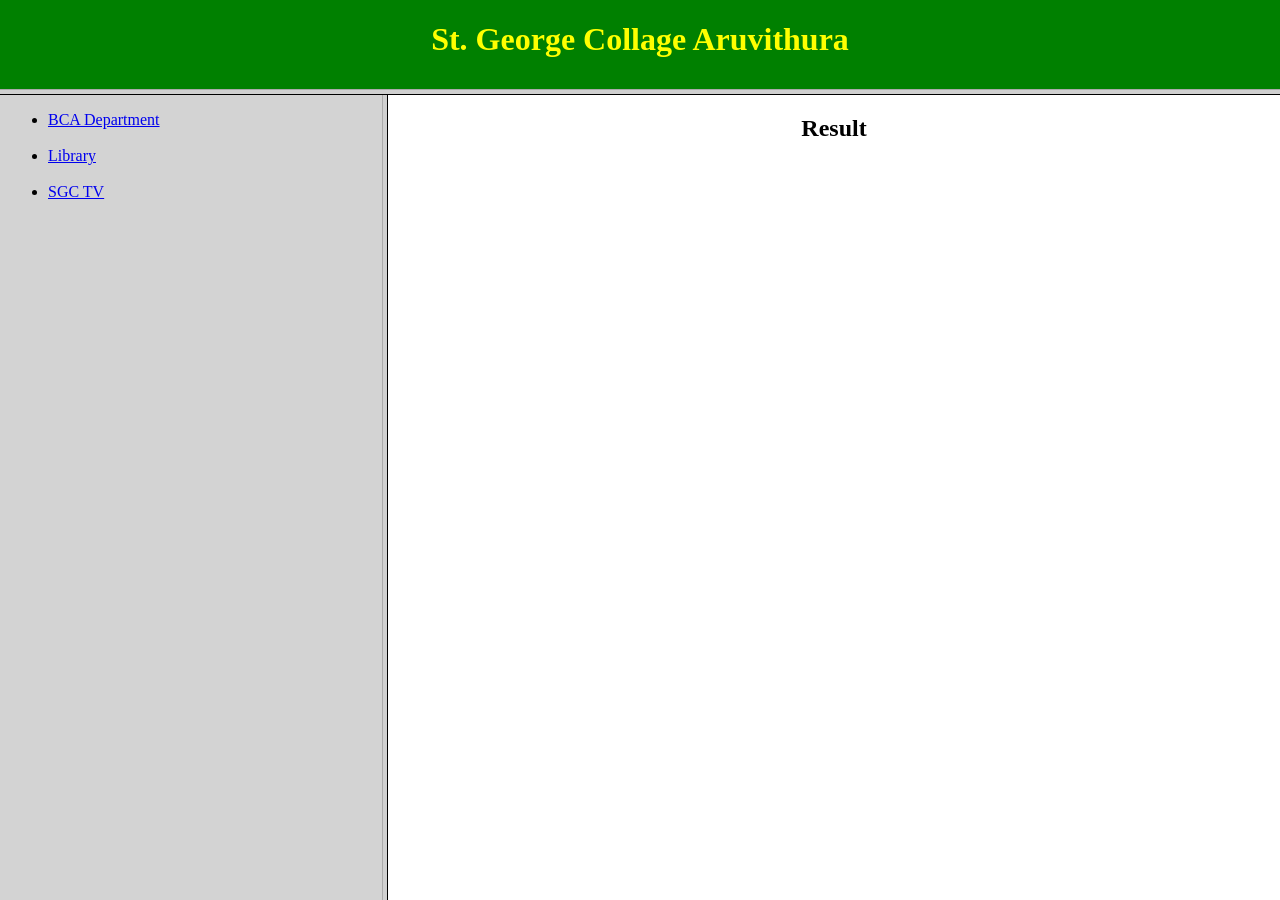
<file: weblab/index.html>
<!DOCTYPE html>
<html>
<head>
    <title>frame</title>
</head>
<frameset rows="10%,90%">
	<frame name="header" src="header_frame.html">
	<frameset cols="30%,70%">
		<frame name="left" src="leftframe.html">
		<frame name="right" src="rightframe.html">
	</frameset>
</frameset>
</html>
</file>
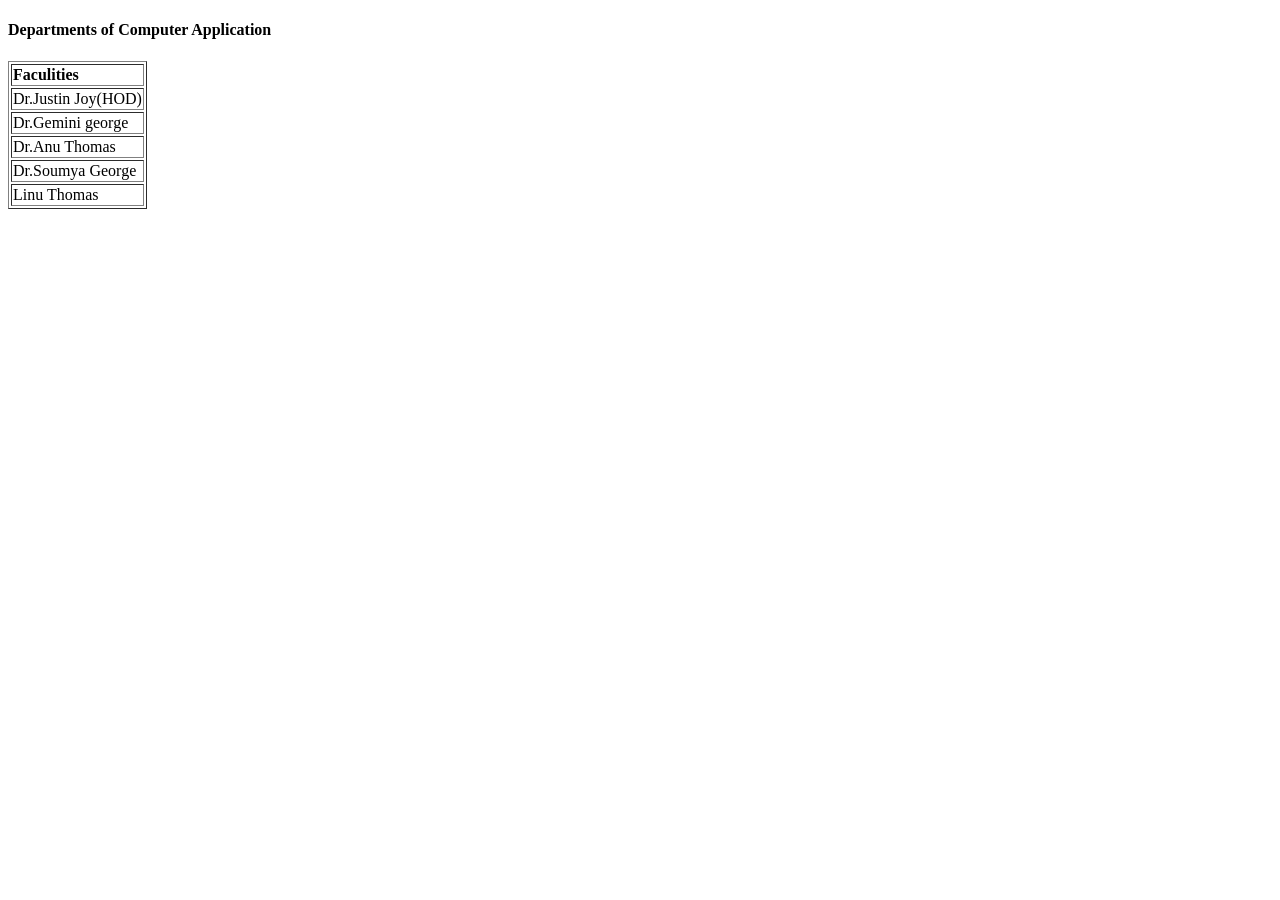
<file: weblab/bca.html>
<!DOCTYPE html>
<html>
<head>
</head>
<body>
	<h4>Departments of Computer Application</h4>
	<table border="1">
	<tr>
		<td><b>Faculities</b><br></td>
	</tr>
	<tr>
		<td>Dr.Justin Joy(HOD)<br></td>
	</tr>
	<tr>
		<td>Dr.Gemini george<br></td>
	</tr>
	<tr>
		<td>Dr.Anu Thomas<br></td>
	</tr>
	<tr>
		<td>Dr.Soumya George<br></td>
	</tr>
	<tr>
		<td>Linu Thomas<br></td>
	</tr>
	</table>
</body>
</html>
</file>
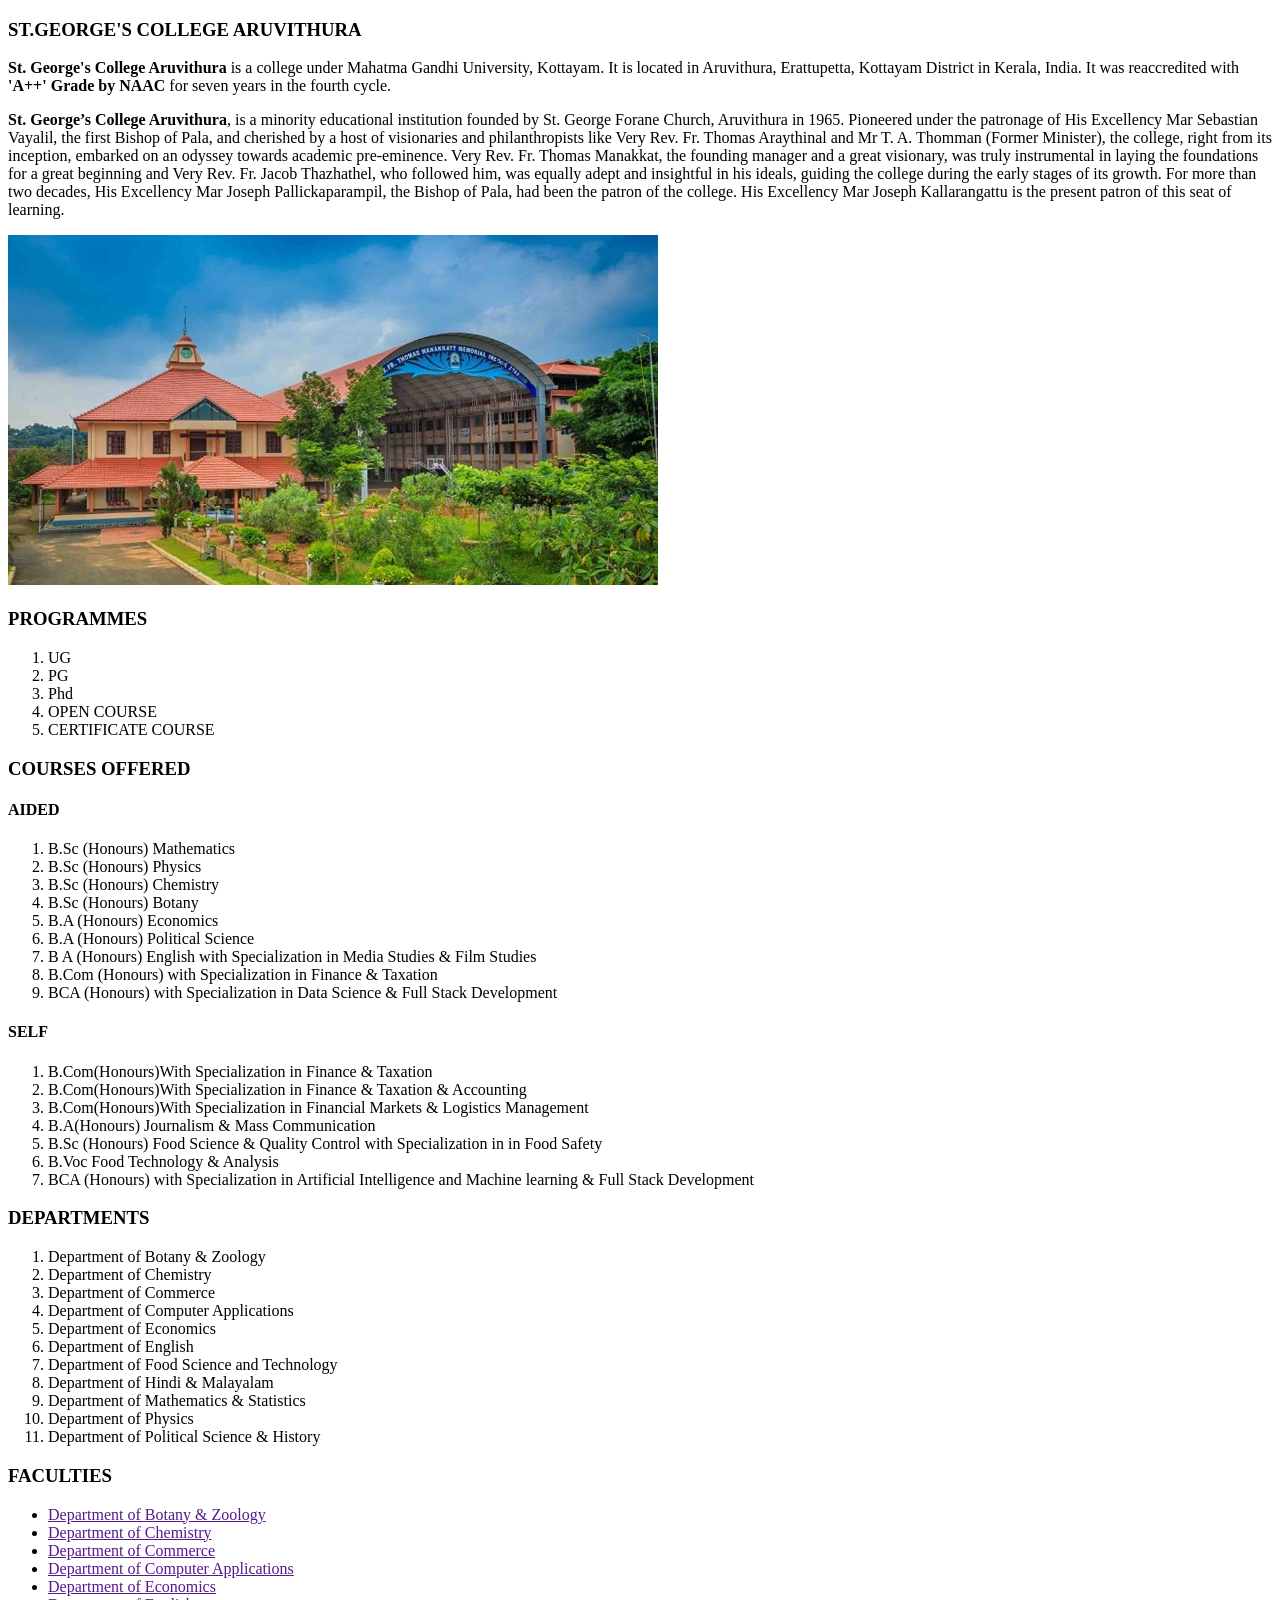
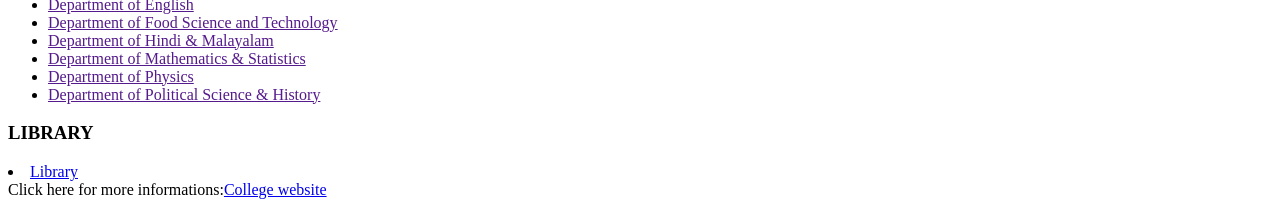
<file: weblab/college website all.html>
<!DOCTYPE html>

<html>

<head>
	<title>College</title>
</head>

<body>
<h3>ST.GEORGE'S COLLEGE ARUVITHURA</h3>
<p><strong>St. George's College Aruvithura</strong> is a college under Mahatma Gandhi University, Kottayam. It is located in Aruvithura, Erattupetta, Kottayam District in Kerala, India. It was reaccredited with <strong>'A++' Grade by NAAC</strong> for seven years in the fourth cycle.</p>
<p><strong>St. George’s College Aruvithura</strong>, is a minority educational institution founded by St. George Forane Church, Aruvithura in 1965. Pioneered under the patronage of His Excellency Mar Sebastian Vayalil, the first Bishop of Pala, and cherished by a host of visionaries and philanthropists like Very Rev. Fr. Thomas Araythinal and Mr T. A. Thomman (Former Minister), the college, right from its inception, embarked on an odyssey towards academic pre-eminence. Very Rev. Fr. Thomas Manakkat, the founding manager and a great visionary, was truly instrumental in laying the foundations for a great beginning and Very Rev. Fr. Jacob Thazhathel, who followed him, was equally adept and insightful in his ideals, guiding the college during the early stages of its growth. For more than two decades, His Excellency Mar Joseph Pallickaparampil, the Bishop of Pala, had been the patron of the college. His Excellency Mar Joseph Kallarangattu is the present patron of this seat of learning.</p>
<img src="sgc.jpg" height="350" width="650"alt="college image">
<h3>PROGRAMMES</h3>
<ol>
	<li>UG</li>
	<li>PG</li>
	<li>Phd</li>
	<li>OPEN COURSE</li>
	<li>CERTIFICATE COURSE</li>
</ol>
<h3>COURSES OFFERED</h3>

<h4>AIDED</h4>
<ol>
	<li>B.Sc (Honours) Mathematics</li>
	<li>B.Sc (Honours) Physics</li>
	<li>B.Sc (Honours) Chemistry</li>
	<li>B.Sc (Honours) Botany</li>
	<li>B.A (Honours) Economics</li>
	<li>B.A (Honours) Political Science</li>
	<li>B A (Honours) English with Specialization in Media Studies & Film Studies</li>
	<li>B.Com (Honours) with Specialization in Finance & Taxation</li>
	<li>BCA (Honours) with Specialization in Data Science & Full Stack Development</li>
</ol>

<h4>SELF</h4>
<ol>
	<li>B.Com(Honours)With Specialization in Finance & Taxation</li>
	<li>B.Com(Honours)With Specialization in Finance & Taxation & Accounting</li>
	<li>B.Com(Honours)With Specialization in Financial Markets & Logistics Management</li>
	<li>B.A(Honours) Journalism & Mass Communication</li>
	<li>B.Sc (Honours) Food Science & Quality Control with Specialization in in Food Safety</li>
	<li>B.Voc Food Technology & Analysis</li>
	<li>BCA (Honours) with Specialization in Artificial Intelligence and Machine learning & Full Stack Development</li>
</ol>

<h3>DEPARTMENTS</h3>

<ol>
	<li>Department of Botany & Zoology</li>
	<li>Department of Chemistry</li>
	<li>Department of Commerce</li>
	<li>Department of Computer Applications</li>
	<li>Department of Economics</li>
	<li>Department of English</li>
	<li>Department of Food Science and Technology</li>
	<li>Department of Hindi & Malayalam</li>
	<li>Department of Mathematics & Statistics</li>
	<li>Department of Physics</li>
	<li>Department of Political Science & History</li>
</ol>

<h3>FACULTIES</h3>

<ul>
	<li><a href="">Department of Botany & Zoology</a></li>
	<li><a href="">Department of Chemistry</a></li>
	<li><a href="">Department of Commerce</a></li>
	<li><a href="">Department of Computer Applications</a></li>
	<li><a href="">Department of Economics</a></li>
	<li><a href="">Department of English</a></li>
	<li><a href="">Department of Food Science and Technology</a></li>
	<li><a href="">Department of Hindi & Malayalam</a></li>
	<li><a href="">Department of Mathematics & Statistics</a></li>
	<li><a href="">Department of Physics</a></li>
	<li><a href="">Department of Political Science & History</a></li>
</ul>
<h3>LIBRARY</h3>
</body>
<li><a href="https://sgcaruvithura.ac.in/library">Library</a></li></ul>
Click here for more informations:<a href="https://sgcaruvithura.ac.in/index.html">College website</a>
</html>
</file>
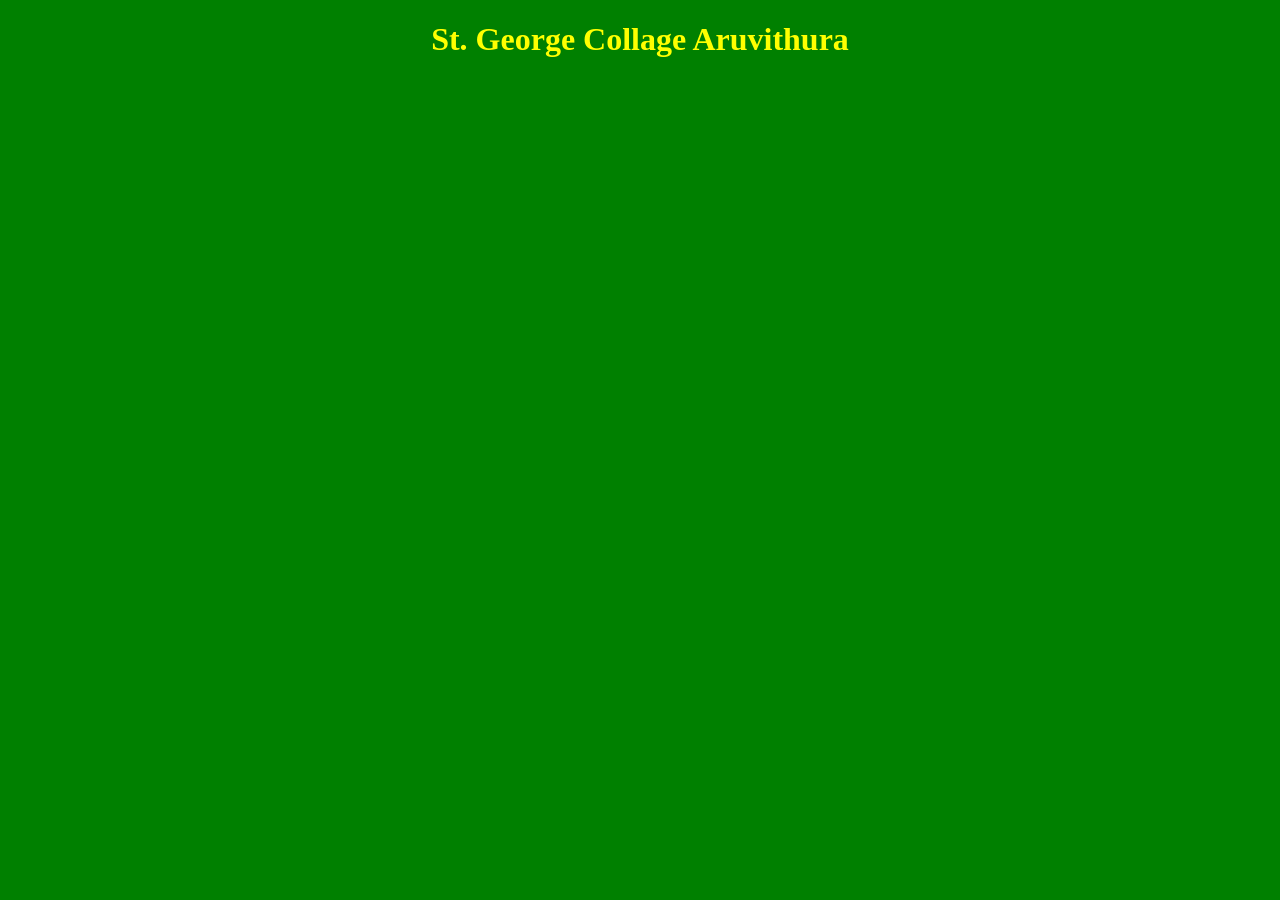
<file: weblab/header_frame.html>
<!DOCTYPE html>
<html>
<head>
	<title>Heading</title>
	<style>
		h1 {
			text-align:center;
			color:yellow;
		}
		body {
			background-color:green
		}
	</style>
</head>	
<body>
   <h1>St. George Collage Aruvithura</h1>
</body>
</html>
</file>
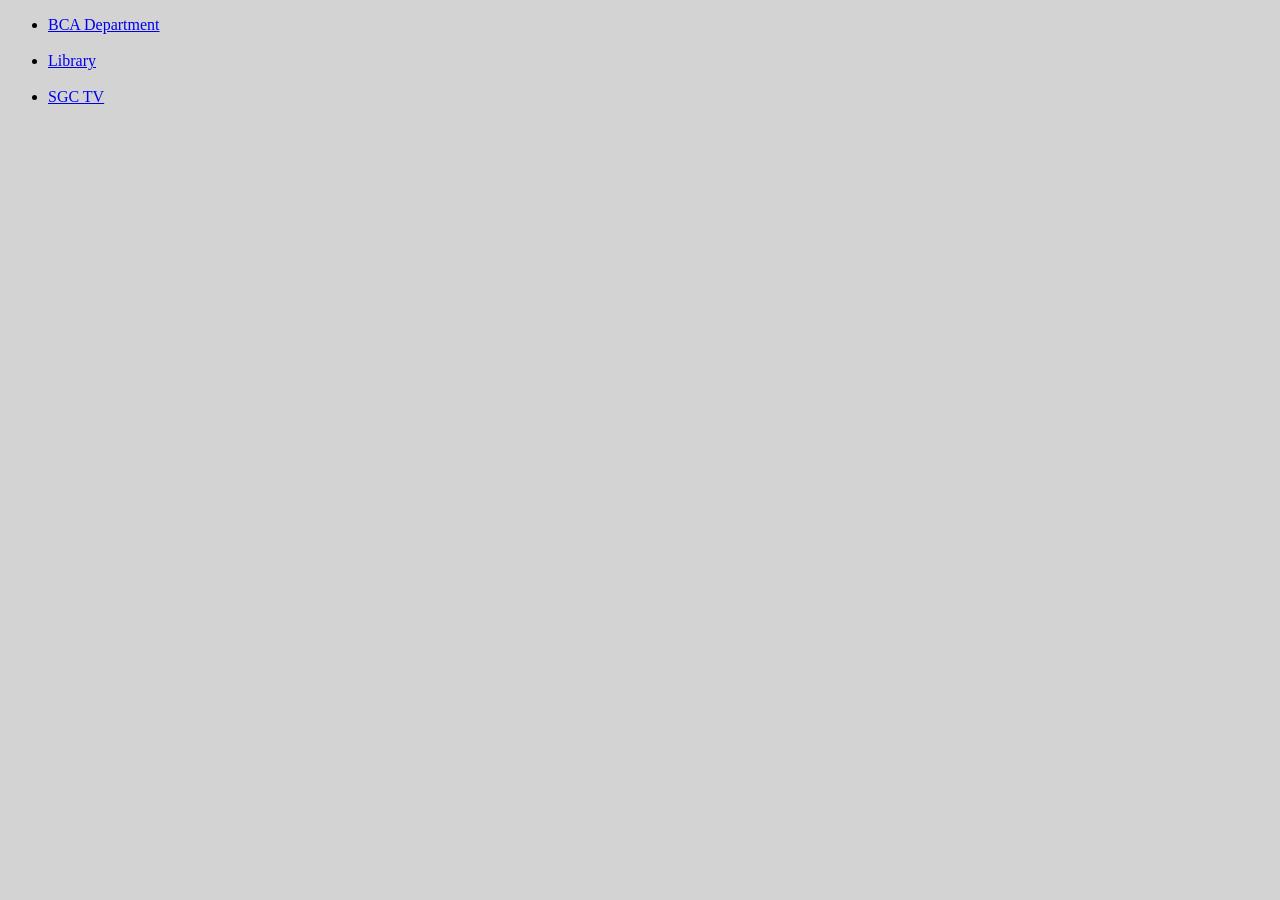
<file: weblab/leftframe.html>
<!DOCTYPE html>
<html>
<head>
</head>
<body bgcolor="#D3D3D3">
<ul>
  <li><a href="bca.html" target="right">BCA Department</a></li>
  <br>
  <li><a href="library.html" target="right">Library</a></li>
  <br>
  <li><a href="sgctv.html" target="right">SGC TV</a></li>
</ul>  
</body>
</html>
</file>
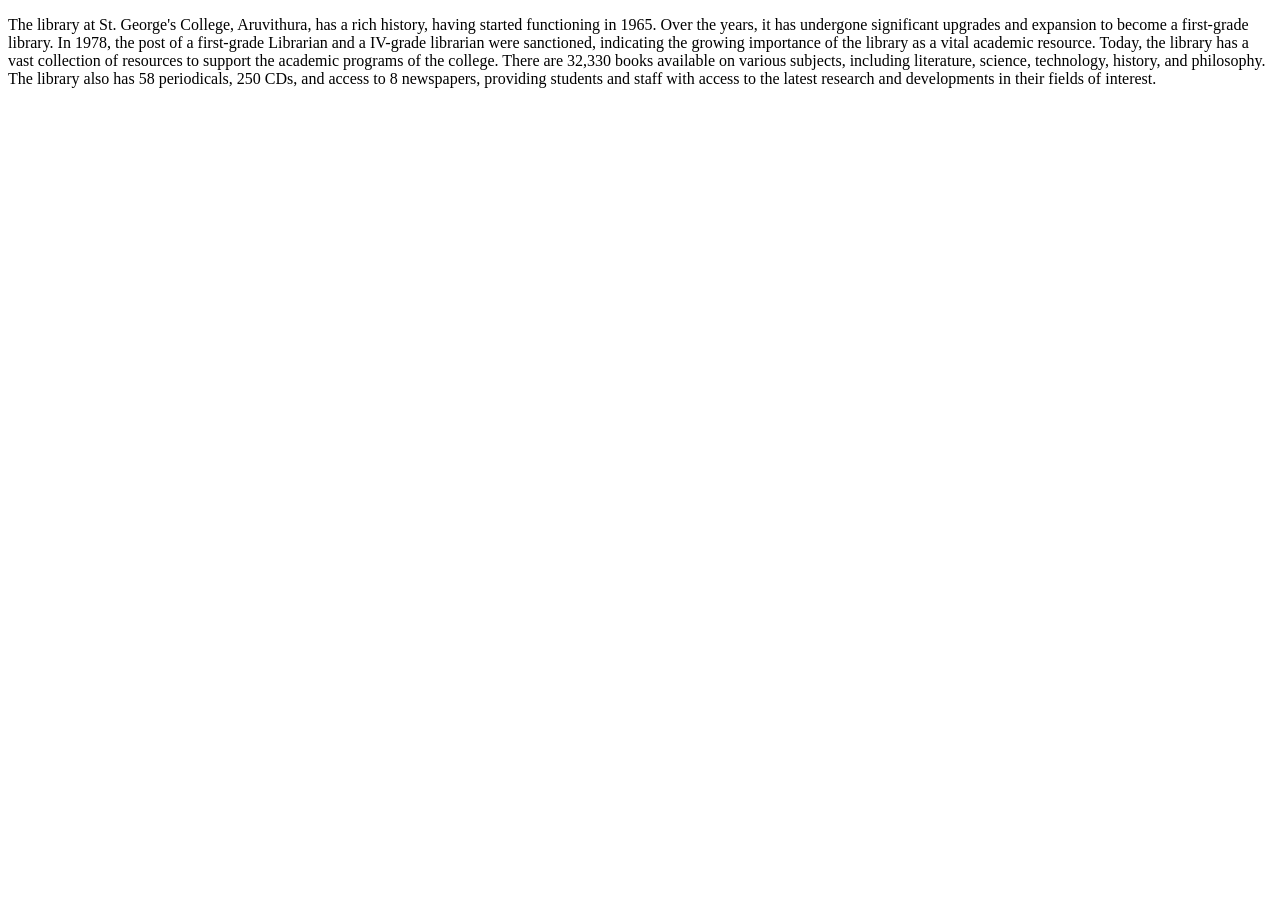
<file: weblab/library.html>
<!DOCTYPE html>
<html>
<head>
</head>
<body>

<p>The library at St. George's College, Aruvithura, has a rich history, having started functioning in 1965. Over the years, it has undergone significant upgrades and expansion to become a first-grade library. In 1978, the post of a first-grade Librarian and a IV-grade librarian were sanctioned, indicating the growing importance of the library as a vital academic resource. Today, the library has a vast collection of resources to support the academic programs of the college. There are 32,330 books available on various subjects, including literature, science, technology, history, and philosophy. The library also has 58 periodicals, 250 CDs, and access to 8 newspapers, providing students and staff with access to the latest research and developments in their fields of interest.<p>
</body>
</html>
</file>
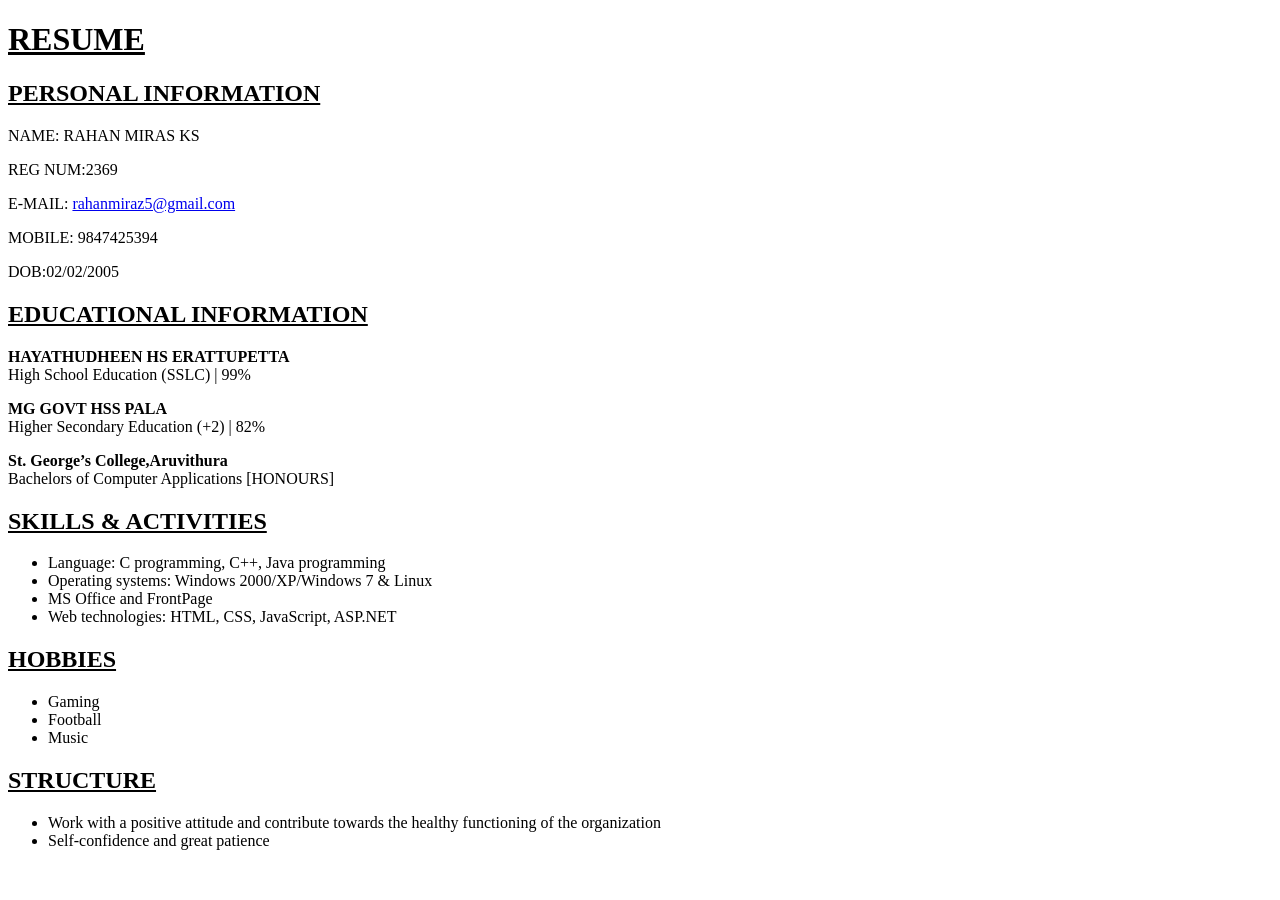
<file: weblab/resume.html>
<!DOCTYPE html>
<html>
<head>
	<title>RESUME</title>
</head>
<body>
	<h1><u>RESUME</u></h1>
	
	<h2><u>PERSONAL INFORMATION</u></h2>
	<p>NAME: RAHAN MIRAS KS</p>
	<p>REG NUM:2369</p>
	<p>E-MAIL: <a href="rahanmiraz5@gmail.com">rahanmiraz5@gmail.com</a></p>
	<p>MOBILE: 9847425394</p>
	<p>DOB:02/02/2005</p>

	<h2><u>EDUCATIONAL INFORMATION</u></h2>
	<p><b>HAYATHUDHEEN HS ERATTUPETTA</b><br>
	High School Education (SSLC) | 99%</p>

        <p><b>MG GOVT HSS PALA</b><br>
        Higher Secondary Education (+2) | 82%</p>
	
        <p><b>St. George’s College,Aruvithura</b><br>
         Bachelors of Computer Applications [HONOURS]</p>
    
	<h2><u>SKILLS & ACTIVITIES</u></h2>
	<ul>
		<li>Language: C programming, C++, Java programming</li>
		<li>Operating systems: Windows 2000/XP/Windows 7 & Linux</li>
		<li>MS Office and FrontPage</li>
		<li>Web technologies: HTML, CSS, JavaScript, ASP.NET</li>
	</ul>
	<h2><u>HOBBIES</u></h2>
	<ul>
		<li>Gaming</li>
		<li>Football</li>
		<li>Music</li>
	</ul>
	<h2><u>STRUCTURE</u></h2>
	<ul>
		<li>Work with a positive attitude and contribute towards the healthy functioning of the organization</li>
		<li>Self-confidence and great patience</li>
	</ul>
</body>
</html>
</file>
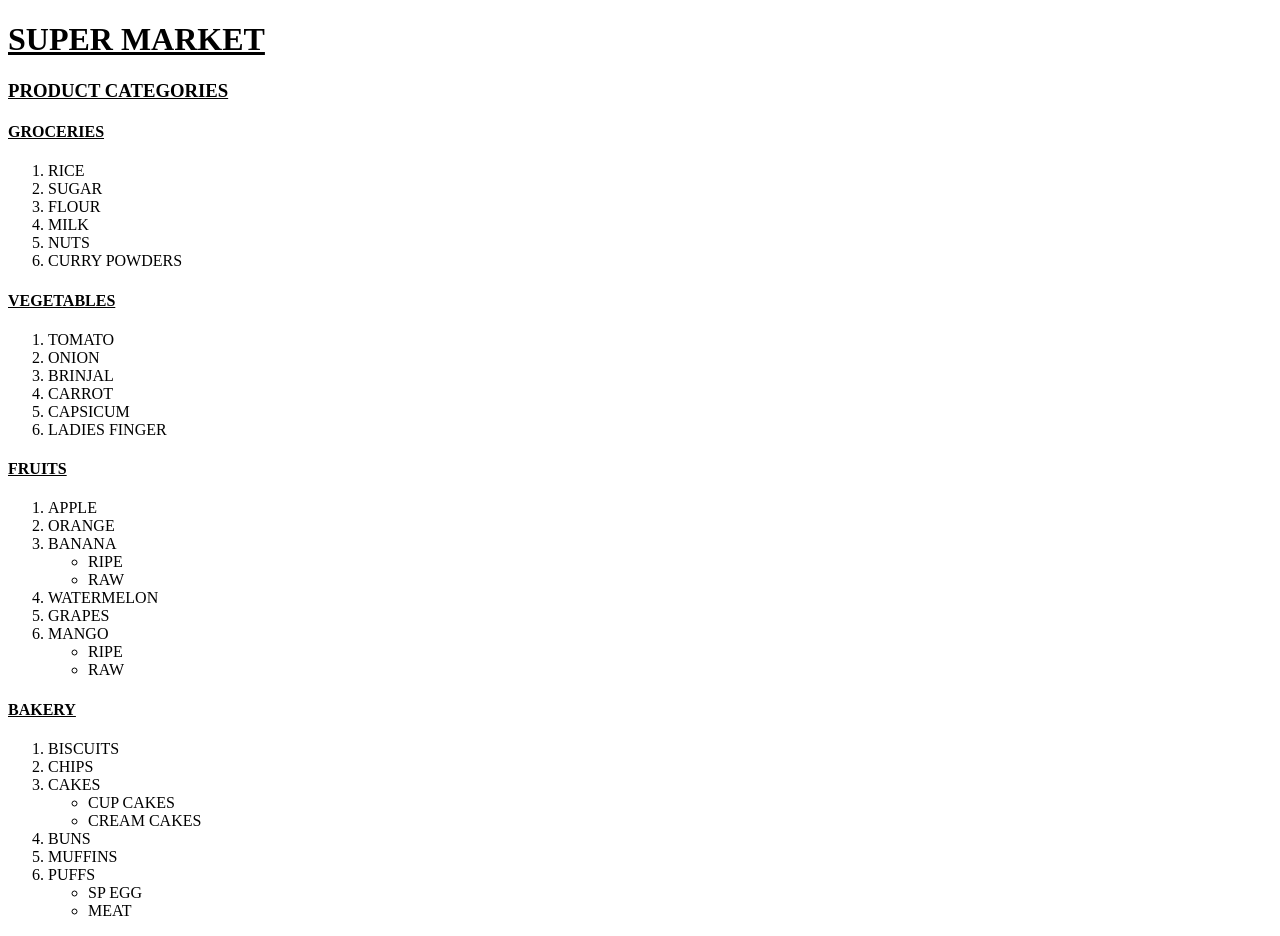
<file: weblab/supermarket.html>
<!DOCTYPE html>
<html>
<head>
	<title>SUPRMRKT</title>
</head>
<body>
	<h1><u>SUPER MARKET</u></h1>
	<h3><u>PRODUCT CATEGORIES</u><h3>
	<h4><u>GROCERIES</u></h4>
	<ol>
		<li>RICE</li>	
		<li>SUGAR</li>
		<li>FLOUR</li>
		<li>MILK</li>
		<li>NUTS</li>
		<li>CURRY POWDERS</li>
	</ol>
	<h4><u>VEGETABLES</u></h4>
	<ol>
		<li>TOMATO</li>	
		<li>ONION</li>
		<li>BRINJAL</li>
		<li>CARROT</li>
		<li>CAPSICUM</li>
		<li>LADIES FINGER</li>
	</ol>
	<h4><u>FRUITS</u></h4>
	<ol>
		<li>APPLE</li>	
		<li>ORANGE</li>
		<li>BANANA
			<ul>
				<li>RIPE</li>
				<li>RAW</li>
			</ul>
		</li>
		
		<li>WATERMELON</li>
		<li>GRAPES</li>
		<li>MANGO
		<ul>
				<li>RIPE</li>
				<li>RAW</li>
			</ul>
		</li>
	</ol>
	<h4><u>BAKERY</u></h4>
	<ol>
		<li>BISCUITS</li>	
		<li>CHIPS</li>
		<li>CAKES
			<ul>
				<li>CUP CAKES</li>
				<li>CREAM CAKES</li>
			</ul>
		</li>
		
		<li>BUNS</li>
		<li>MUFFINS</li>
		<li>PUFFS
		<ul>
				<li>SP EGG</li>
				<li>MEAT</li>
			</ul>
		</li>
	</ol>
</body>
</html>
</file>
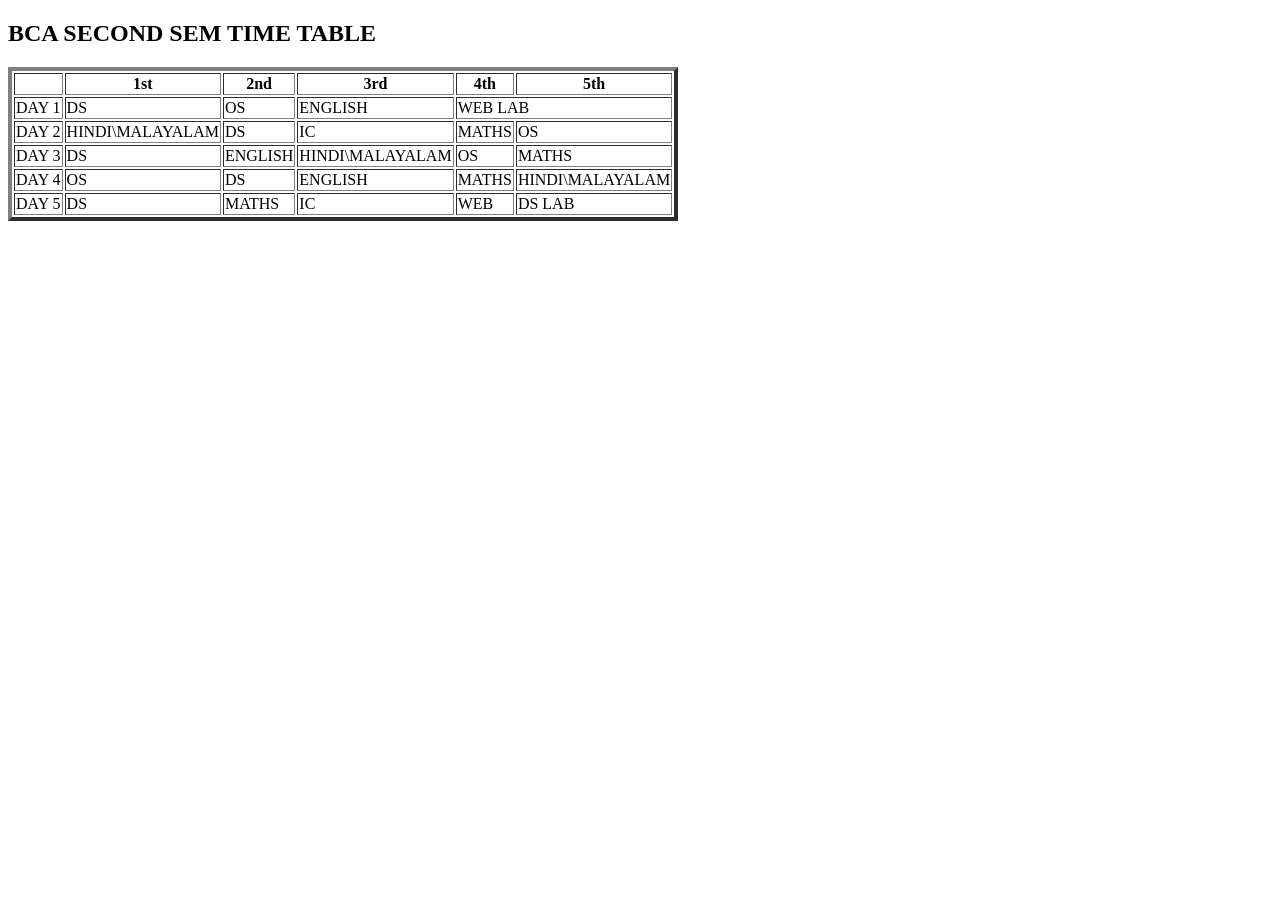
<file: weblab/time table.html>
<!DOCTYPE html>
<html>
<head>
	<title>Class time table</title>
	<h2 align="centre">BCA SECOND SEM TIME TABLE</h2>
	<table border="4" align="centre">
<tr>
	<th></th>
	<th>1st</th>
	<th>2nd</th>
	<th>3rd</th>
	<th>4th</th>
	<th>5th</th>
</tr>
<tr>
	<td>DAY 1</td>
	<td>DS</td>
	<td>OS</td>
	<td>ENGLISH</td>
	<td colspan="2">WEB LAB</td>
</tr>
<tr>
	<td>DAY 2</td>
	<td>HINDI\MALAYALAM</td>
	<td>DS</td>
	<td>IC</td>
	<td>MATHS</td>
	<td>OS</td>
</tr>
<tr>
	<td>DAY 3</td>
	<td>DS</td>
	<td>ENGLISH</td>
	<td>HINDI\MALAYALAM</td>
	<td>OS</td>
	<td>MATHS</td>
</tr>
<tr>
	<td>DAY 4</td>
	<td>OS</td>
	<td>DS</td>
	<td>ENGLISH</td>
	<td>MATHS</td>
	<td>HINDI\MALAYALAM</td>
</tr>
<tr>
	<td>DAY 5</td>
	<td>DS</td>
	<td>MATHS</td>
	<td>IC</td>
	<td>WEB</td>
	<td>DS LAB</td>
</tr>
</head>
</html>
</file>
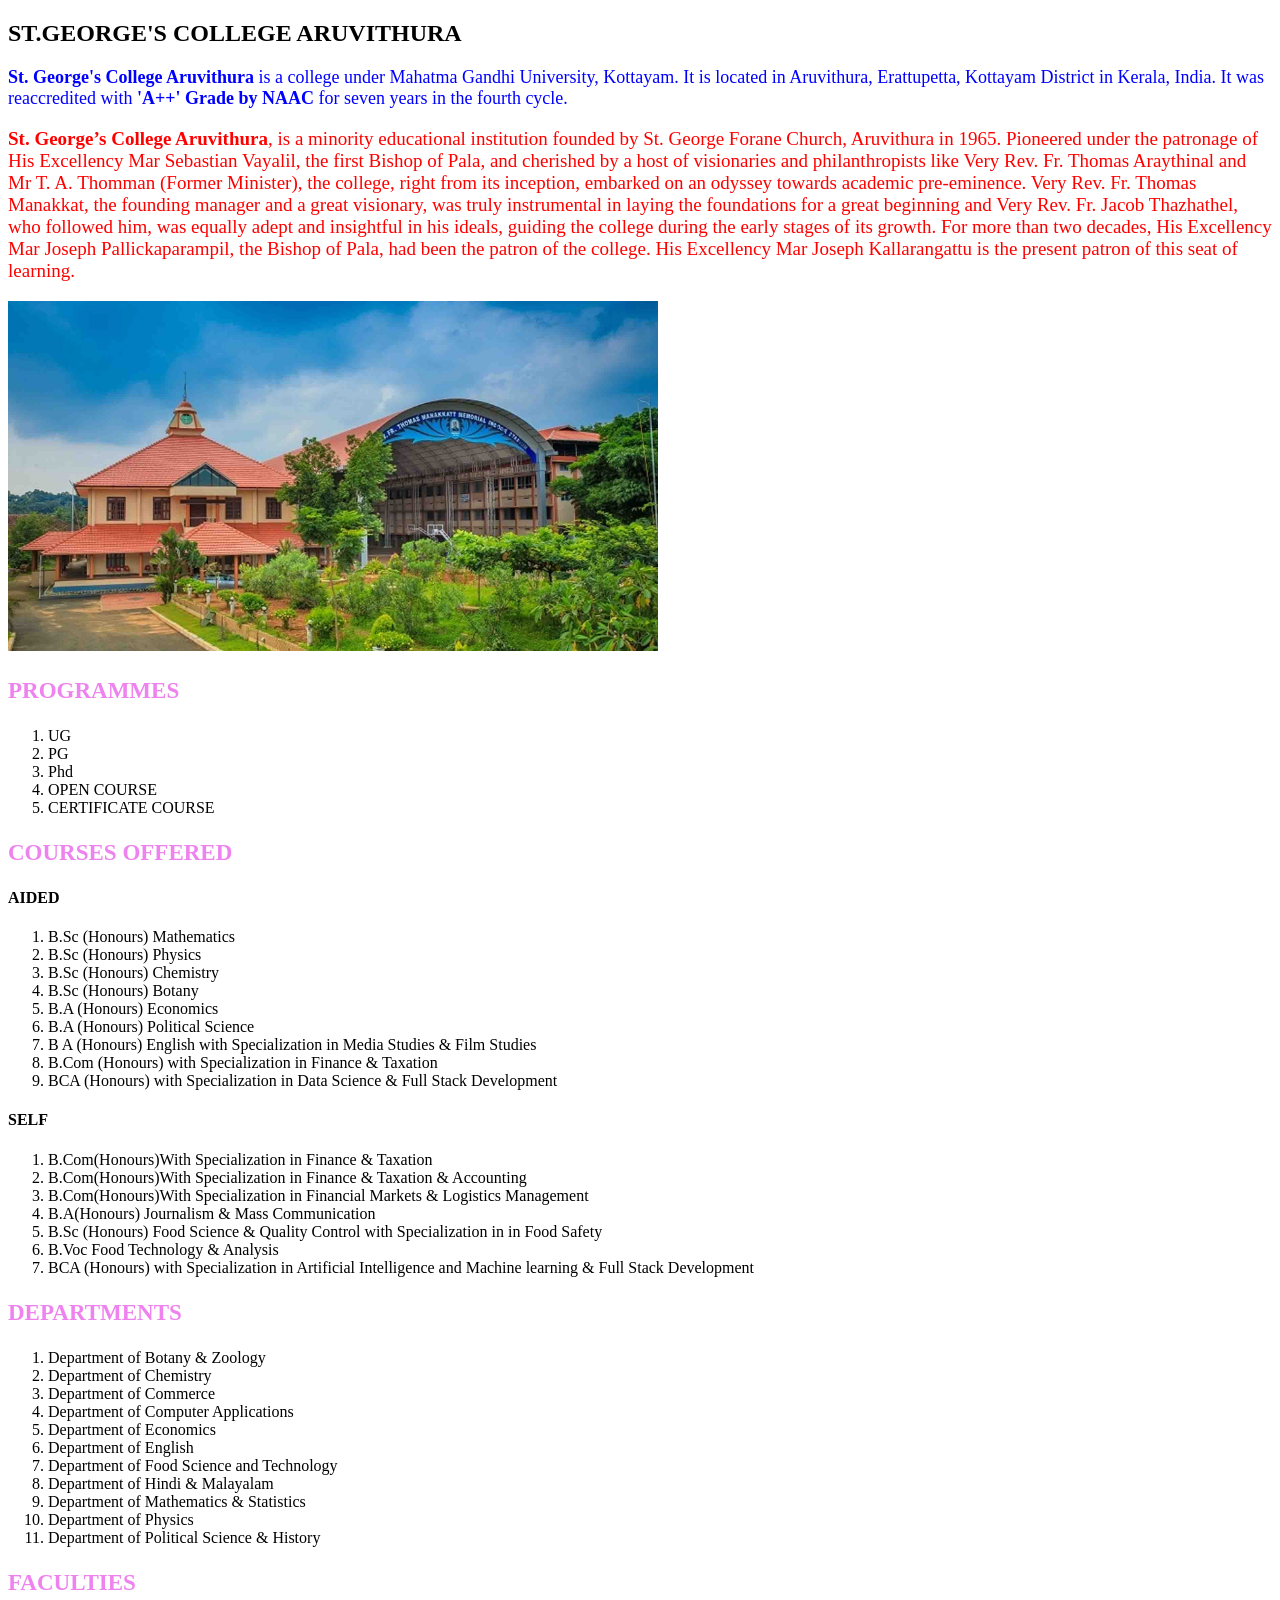
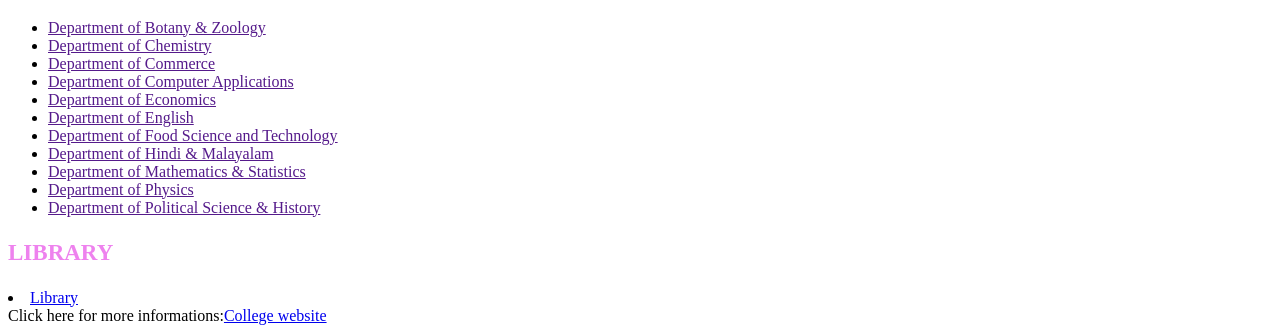
<file: weblab/websitecss.html>
<!DOCTYPE html>

<html>

<head>
<link rel="stylesheet" href="style2.css">
	<title>College</title>
</head>
<style>
p{
	color:red;
	font-size:19px;
}
</style>
<body>
<h2>ST.GEORGE'S COLLEGE ARUVITHURA</h2>
<p style="color:blue;font-size:18px;"><strong>St. George's College Aruvithura</strong> is a college under Mahatma Gandhi University, Kottayam. It is located in Aruvithura, Erattupetta, Kottayam District in Kerala, India. It was reaccredited with <strong>'A++' Grade by NAAC</strong> for seven years in the fourth cycle.</p>
<p><strong>St. George’s College Aruvithura</strong>, is a minority educational institution founded by St. George Forane Church, Aruvithura in 1965. Pioneered under the patronage of His Excellency Mar Sebastian Vayalil, the first Bishop of Pala, and cherished by a host of visionaries and philanthropists like Very Rev. Fr. Thomas Araythinal and Mr T. A. Thomman (Former Minister), the college, right from its inception, embarked on an odyssey towards academic pre-eminence. Very Rev. Fr. Thomas Manakkat, the founding manager and a great visionary, was truly instrumental in laying the foundations for a great beginning and Very Rev. Fr. Jacob Thazhathel, who followed him, was equally adept and insightful in his ideals, guiding the college during the early stages of its growth. For more than two decades, His Excellency Mar Joseph Pallickaparampil, the Bishop of Pala, had been the patron of the college. His Excellency Mar Joseph Kallarangattu is the present patron of this seat of learning.</p>
<img src="sgc.jpg" height="350" width="650"alt="college image">
<h3>PROGRAMMES</h3>
<ol>
	<li>UG</li>
	<li>PG</li>
	<li>Phd</li>
	<li>OPEN COURSE</li>
	<li>CERTIFICATE COURSE</li>
</ol>
<h3>COURSES OFFERED</h3>

<h4>AIDED</h4>
<ol>
	<li>B.Sc (Honours) Mathematics</li>
	<li>B.Sc (Honours) Physics</li>
	<li>B.Sc (Honours) Chemistry</li>
	<li>B.Sc (Honours) Botany</li>
	<li>B.A (Honours) Economics</li>
	<li>B.A (Honours) Political Science</li>
	<li>B A (Honours) English with Specialization in Media Studies & Film Studies</li>
	<li>B.Com (Honours) with Specialization in Finance & Taxation</li>
	<li>BCA (Honours) with Specialization in Data Science & Full Stack Development</li>
</ol>

<h4>SELF</h4>
<ol>
	<li>B.Com(Honours)With Specialization in Finance & Taxation</li>
	<li>B.Com(Honours)With Specialization in Finance & Taxation & Accounting</li>
	<li>B.Com(Honours)With Specialization in Financial Markets & Logistics Management</li>
	<li>B.A(Honours) Journalism & Mass Communication</li>
	<li>B.Sc (Honours) Food Science & Quality Control with Specialization in in Food Safety</li>
	<li>B.Voc Food Technology & Analysis</li>
	<li>BCA (Honours) with Specialization in Artificial Intelligence and Machine learning & Full Stack Development</li>
</ol>

<h3>DEPARTMENTS</h3>

<ol>
	<li>Department of Botany & Zoology</li>
	<li>Department of Chemistry</li>
	<li>Department of Commerce</li>
	<li>Department of Computer Applications</li>
	<li>Department of Economics</li>
	<li>Department of English</li>
	<li>Department of Food Science and Technology</li>
	<li>Department of Hindi & Malayalam</li>
	<li>Department of Mathematics & Statistics</li>
	<li>Department of Physics</li>
	<li>Department of Political Science & History</li>
</ol>

<h3>FACULTIES</h3>

<ul>
	<li><a href="">Department of Botany & Zoology</a></li>
	<li><a href="">Department of Chemistry</a></li>
	<li><a href="">Department of Commerce</a></li>
	<li><a href="">Department of Computer Applications</a></li>
	<li><a href="">Department of Economics</a></li>
	<li><a href="">Department of English</a></li>
	<li><a href="">Department of Food Science and Technology</a></li>
	<li><a href="">Department of Hindi & Malayalam</a></li>
	<li><a href="">Department of Mathematics & Statistics</a></li>
	<li><a href="">Department of Physics</a></li>
	<li><a href="">Department of Political Science & History</a></li>
</ul>
<h3>LIBRARY</h3>
</body>
<li><a href="https://sgcaruvithura.ac.in/library">Library</a></li></ul>
Click here for more informations:<a href="https://sgcaruvithura.ac.in/index.html">College website</a>
</html>
</file>
<file: weblab/style2.css>
h3
{
	color: violet;
	font-size:23px;
}
</file>
